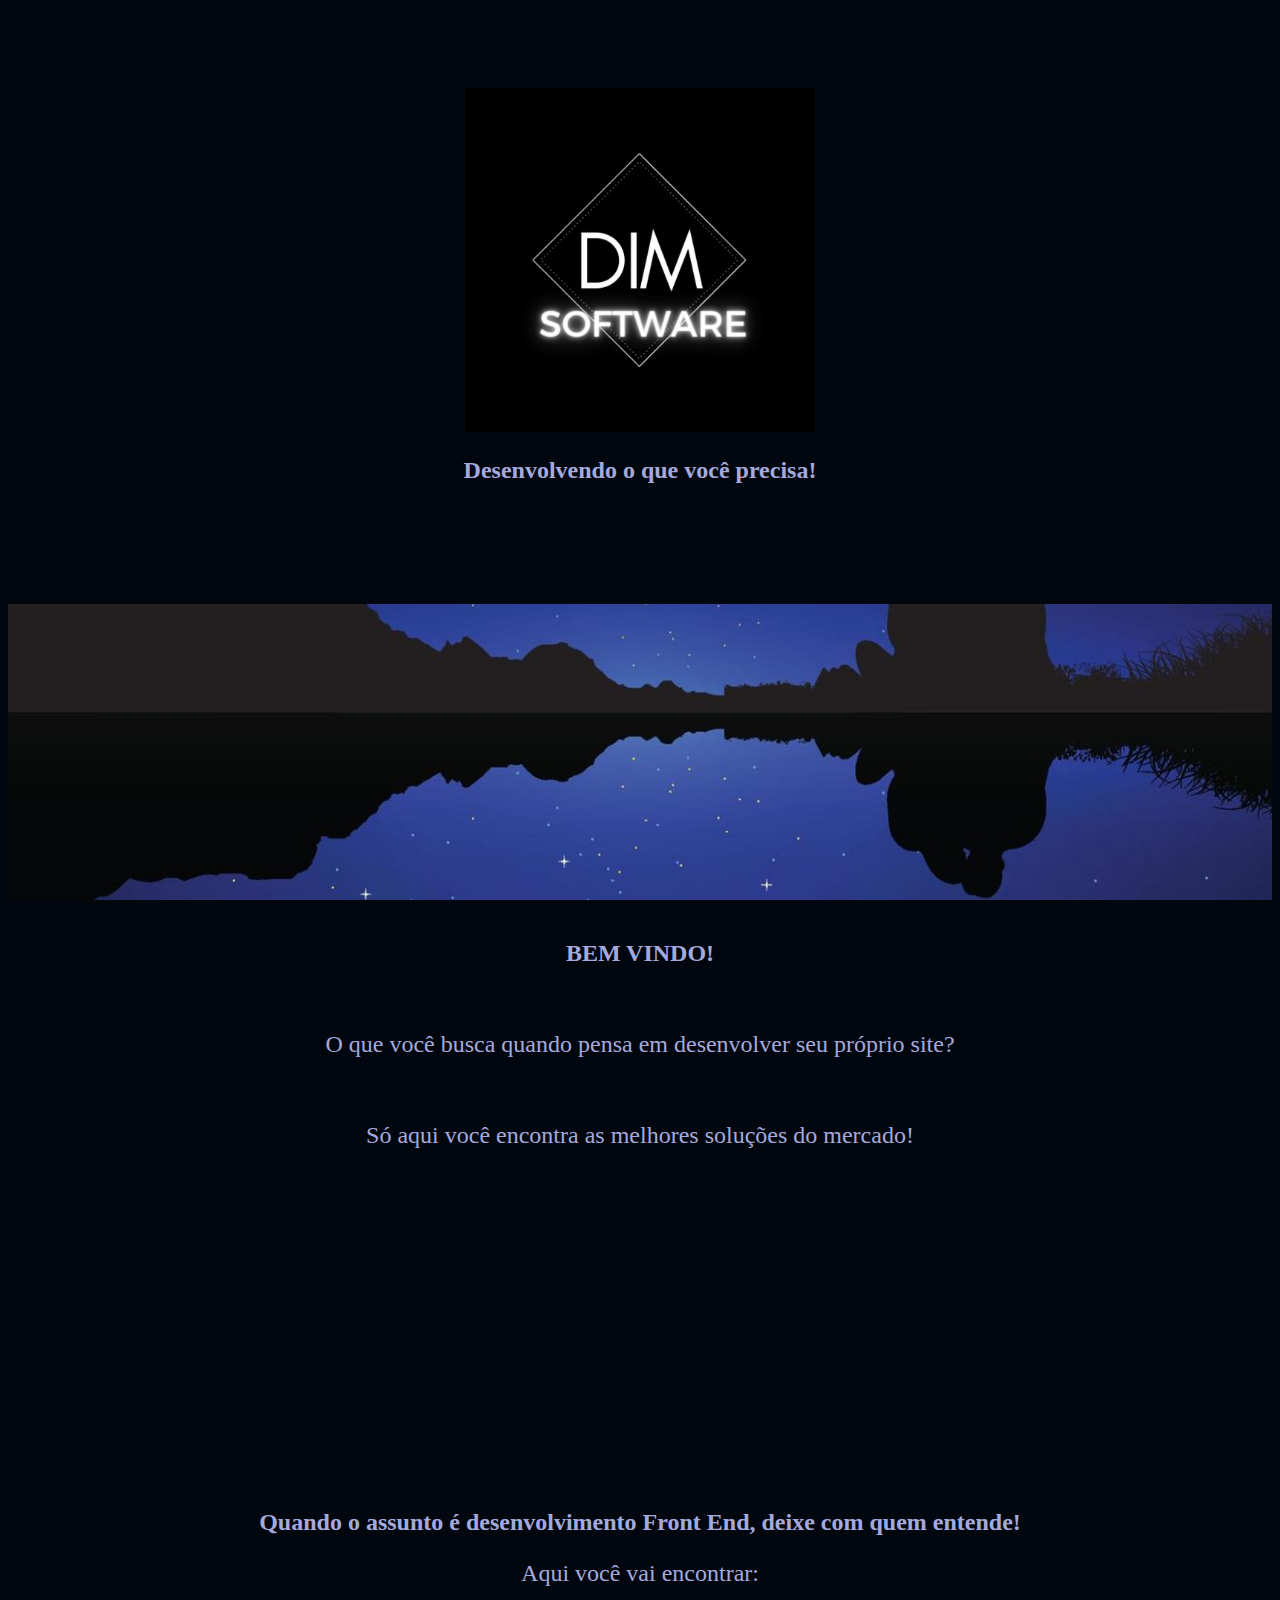
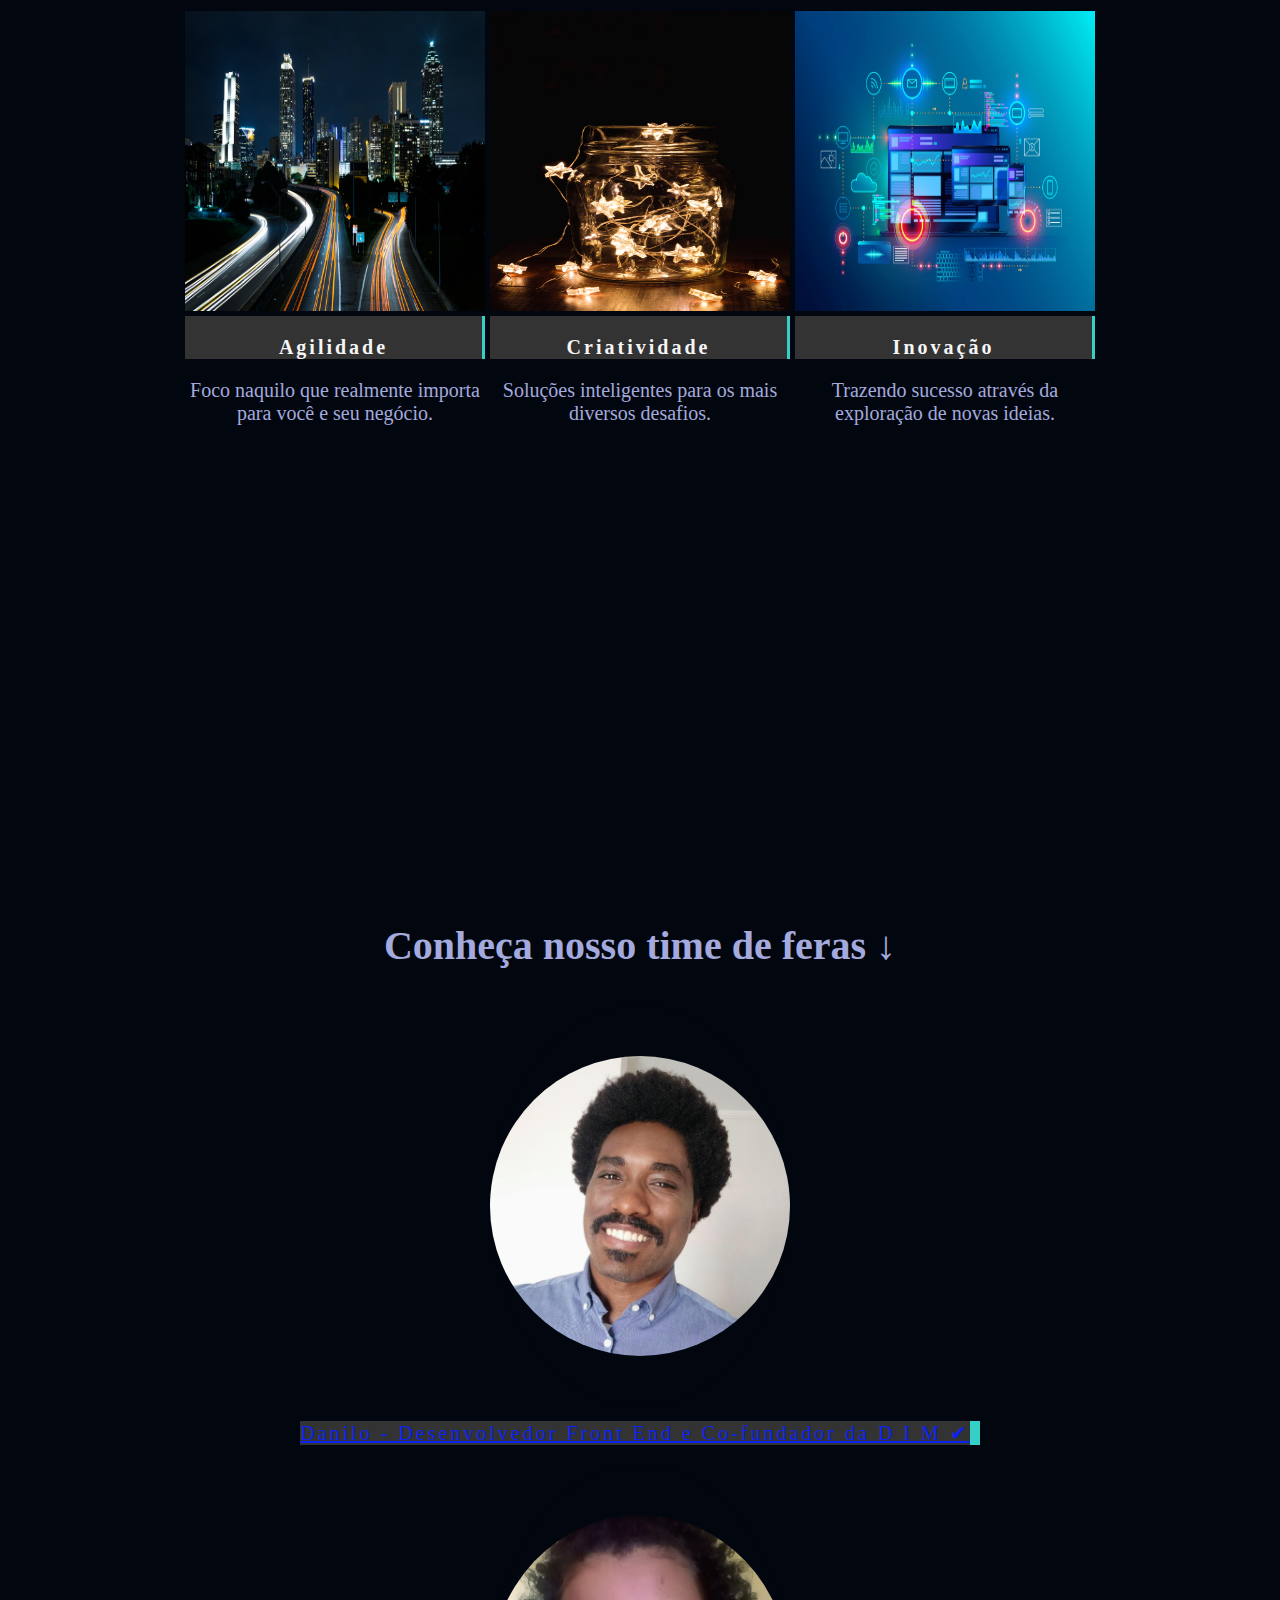
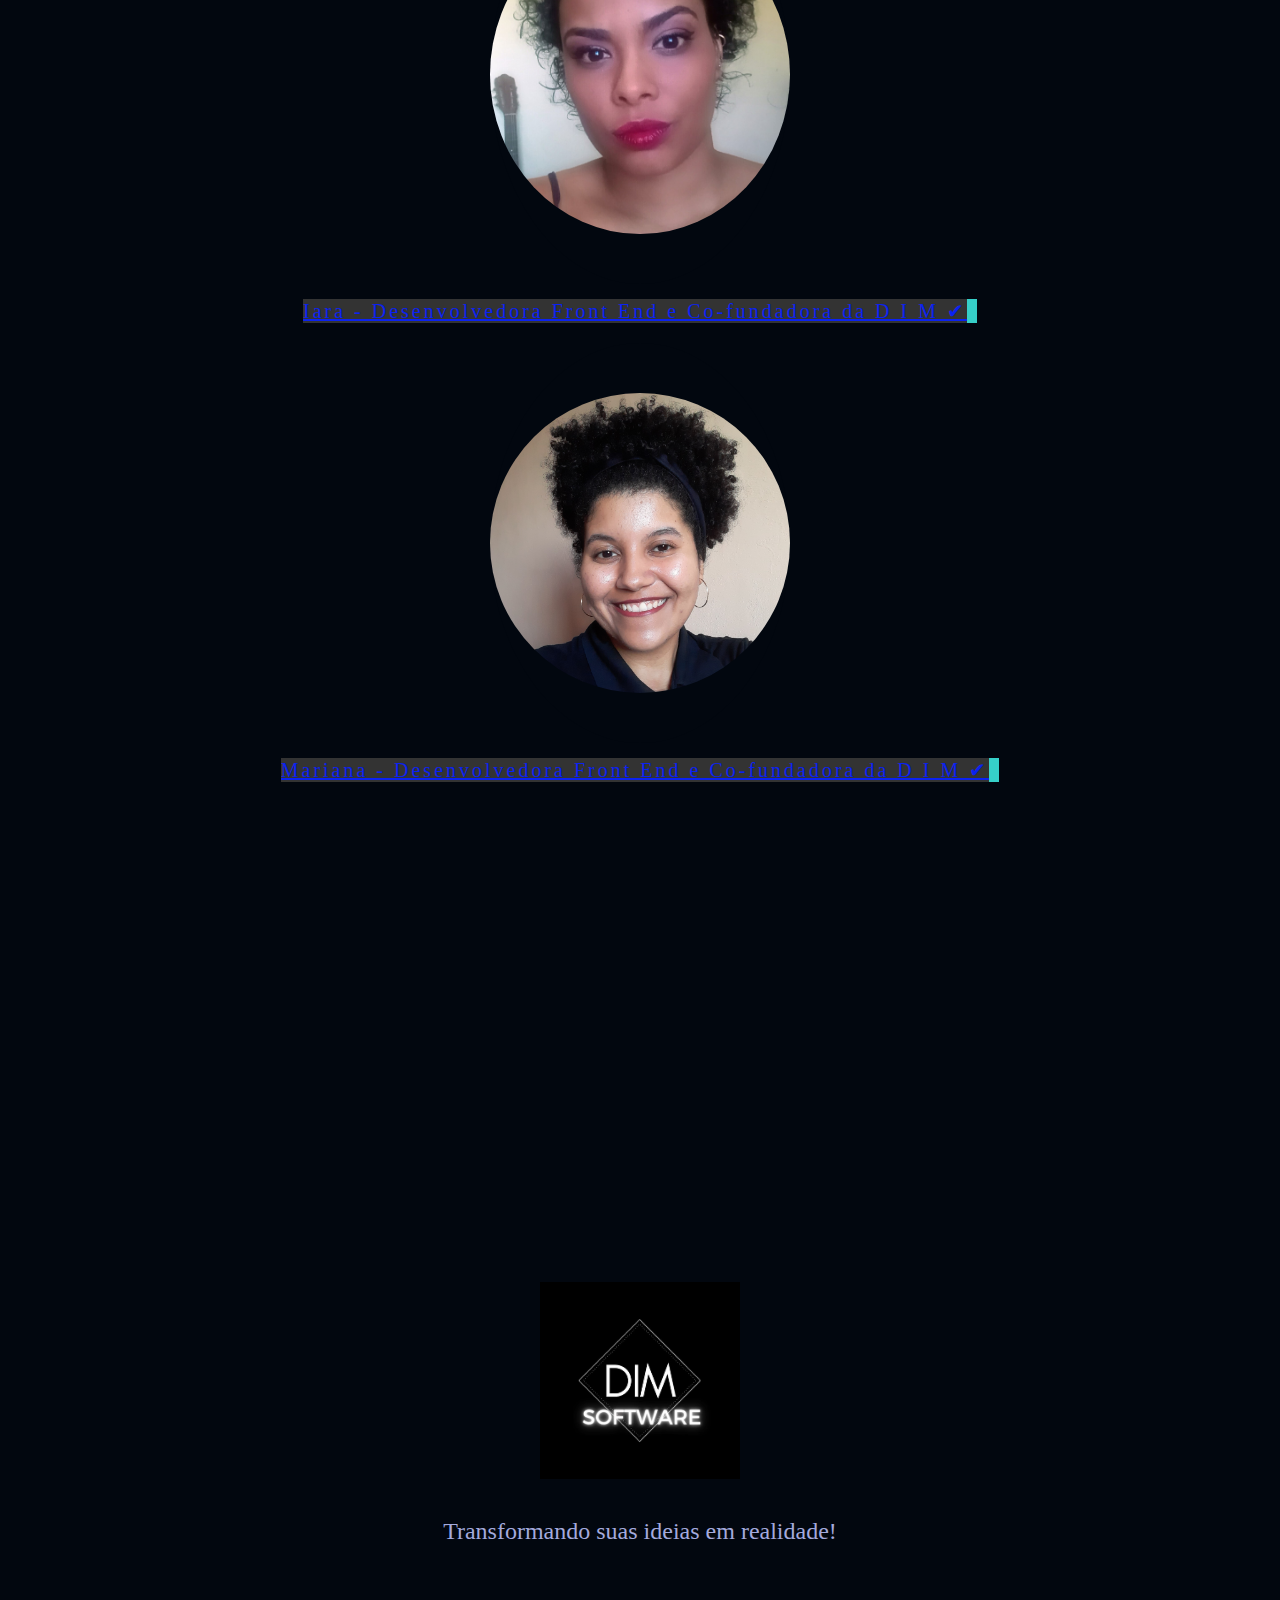
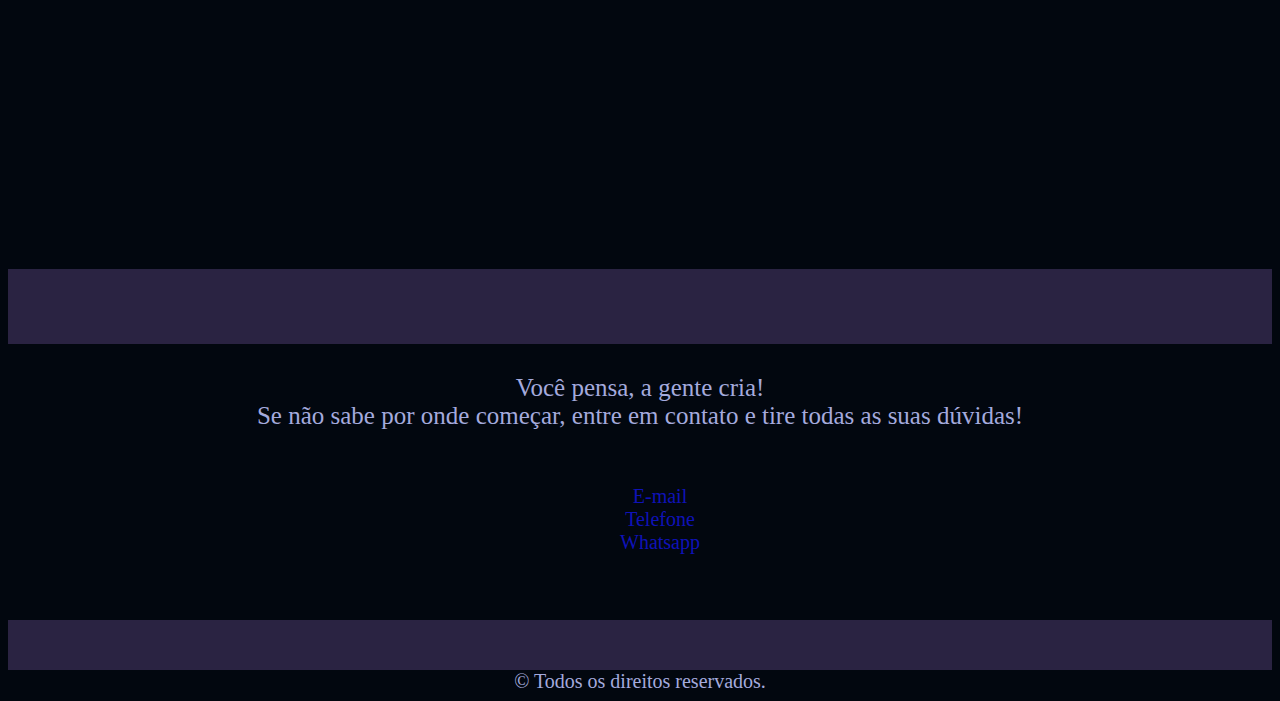
<file: index.html>
<!DOCTYPE html>
<html lang="pt-br">

<head>
    <meta charset="UTF-8">
    <meta http-equiv="X-UA-Compatible" content="IE=edge">
    <meta name="viewport" content="width=device-width, initial-scale=1.0">
    <title> DIM </title>

    <link rel="stylesheet" href="/css/estilo.css">
    <link rel="shortcut icon" href="/imagens/favicon.ico">
</head>

<body>
    <div class="img-logo"   >
        <img src="/imagens/logo.png" alt="Logo" width="350">
        <h2 class="texto-central">Desenvolvendo o que você precisa!</h2>
    </div>

    <section class="cabecalho">
        <div class="container">
            <div class="fileira">
                <div class="coluna">
                    <h1 class="texto-central">BEM VINDO!</h1>
                    <p class="lead texto-central">O que você busca quando pensa em desenvolver seu próprio site?</p>
                    <p class="texto-central">
                        Só aqui você encontra as melhores soluções do mercado!
                    </p>
                </div>
            </div>
        </div>

    </section>

    <section class="conteudo">
        <div class="container">
            <div class="fileira">
                <div class="coluna-12">
                    <h1 class="texto-central">Quando o assunto é desenvolvimento Front End, deixe com quem entende!</h1>
                    <p class="texto-central">Aqui você vai encontrar:</p>
                </div>

            </div>
            <div class="fileira">
                <div class="coluna-4">
                    <div class="miniatura">
                        <img src="/imagens/agil.jpg" alt="imagem representando agilidade" class="img">
                        <div class="legenda texto-central">
                            <h3 class="titulo3">Agilidade</h3>
                            <p>Foco naquilo que realmente importa para você e seu negócio.</p>
                        </div>
                    </div>

                </div>
                <div class="coluna-4">
                    <div class="miniatura">
                        <img src="/imagens/estrela.jpg" alt="imagem representando a criatividade" class="img">
                        <div class="legenda texto-central">
                            <h3 class="titulo3">Criatividade</h3>
                            <p>Soluções inteligentes para os mais diversos desafios.</p>
                        </div>
                    </div>

                </div>
                <div class="coluna-4">
                    <div class="miniatura">
                        <img src="/imagens/inovar.jpeg" alt="imagem representando inovação" class="img">
                        <div class="legenda texto-central">
                            <h3 class="titulo3">Inovação</h3>
                            <p>Trazendo sucesso através da exploração de novas ideias.</p>
                        </div>
                    </div>

                </div>
            </div>

        </div>
    </section>

    <section class="texto-central">
        <div class="container">
            <div class="fileira">
            </div>
        </div>
    </section>

    <!--Criar aqui os links com as imagens para levar para outras páginas-->


    <section class="profissionais">
        <div>
            <div class="fileira-apresenta">
                <h1 class="texto-central">Conheça nosso time de feras ↓</h1>
            </div>
            <div class="apresenta">
                <div class="">
                    <img class="foto" src="/imagens/danilo.jpeg" alt="foto Danilo">
                </div>
                <div>
                    <a class="link" href="/outras pages/danilo.html"> Danilo - Desenvolvedor
                        Front End e Co-fundador da D I M ✔</a>
                </div>
            </div>

            <div class="apresenta">
                <div class="">
                    <img class="foto" src="/imagens/iara3.jpg" alt="foto Iara">
                </div>
                <div>
                    <a class="link" href="/outras pages/iara.html" > Iara - Desenvolvedora
                        Front End e Co-fundadora da D I M ✔</a>
                </div>
            </div>

            <div class="apresenta">
                <div class="">
                    <img class="foto" src="/imagens/mariana.jpg" alt="foto Mariana">
                </div>
                <div>
                    <a class="link" href="/outras pages/mariana.html">  Mariana - Desenvolvedora
                        Front End e Co-fundadora da D I M ✔</a>
                </div>
            </div>
        </div>
    </section>

    <section class="img-site">
        <div class="container">
            <div class="fileira">
                <img class="minilogo" src="/imagens/logo.png" alt="logo" width="200px">
                <p class="lead texto-central">Transformando suas ideias em realidade!</p>
            </div>
        </div>

    </section>

    <section class="rodape-site">

        <div class="fileira">
            <div class="coluna">

                <p class="nome">
                    Você pensa, a gente cria! <br>
                    Se não sabe por onde começar, entre em contato e tire todas as suas dúvidas!
                </p>
                <!--Criando os contatos da empresa-->
                <ul>
                    <li>
                        <a href="mailto:dimdesenvolvimento@gmail.com"> E-mail</a>
                    </li>
                    <li>
                        <a href="tel:+551130000000" target="_blank"> Telefone</a>
                    </li>
                    <li>
                        <a href="https://web.whatsapp.com/send?phone=5511999999999" target="_blank"> Whatsapp</a>
                    </li>


                </ul>
            </div>
            <br>
            <br>
        </div>

    </section>
    <section>
        <div>
            <footer>
                © Todos os direitos reservados.
            </footer>
        </div>
    </section>

</body>

</html>
</file>
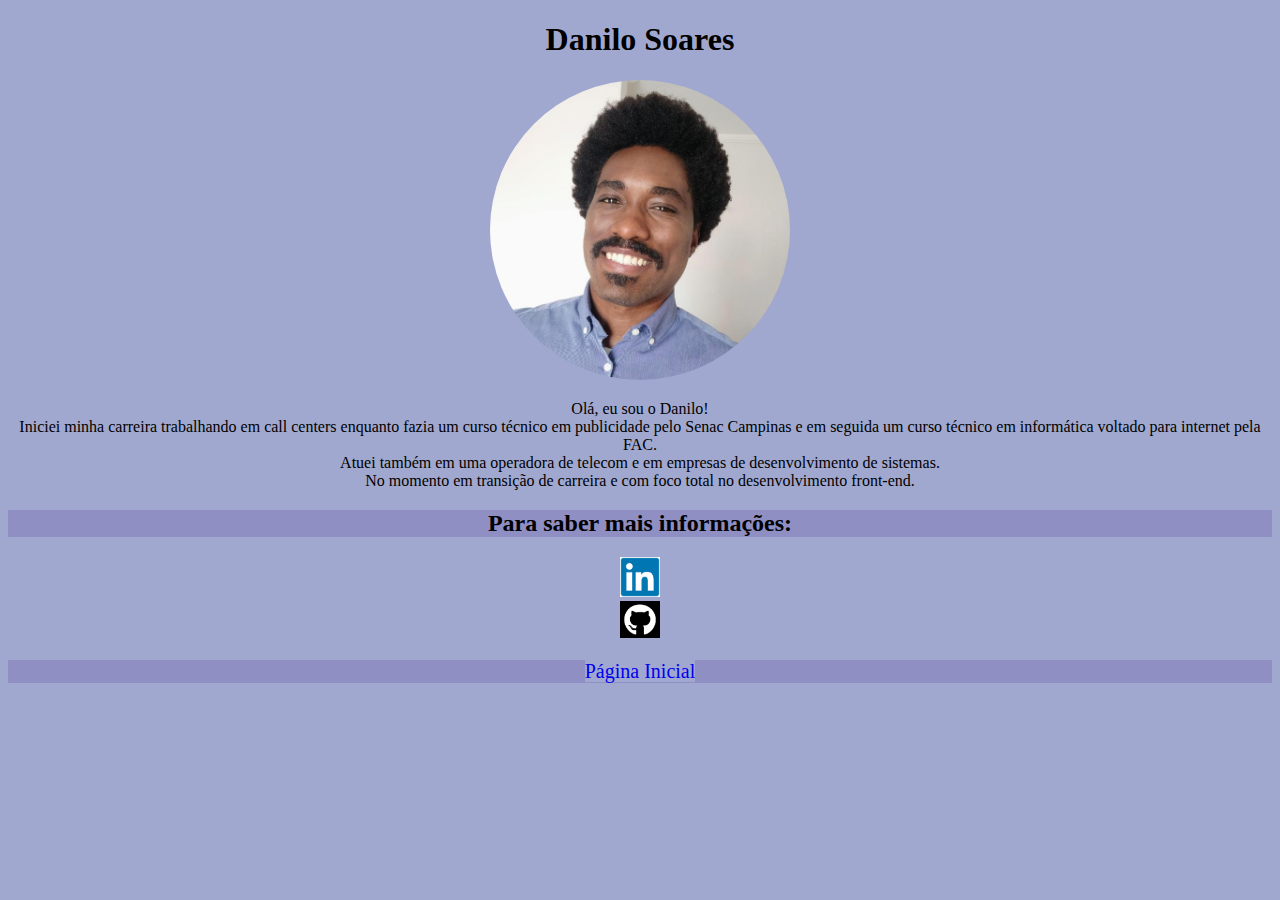
<file: outras pages/danilo.html>
<!DOCTYPE html>
<html lang="pt-br">

<head>
    <meta charset="UTF-8">
    <meta http-equiv="X-UA-Compatible" content="IE=edge">
    <meta name="viewport" content="width=device-width, initial-scale=1.0">

    <link rel="stylesheet" href="/css/style.css" />
    <link rel="shortcut icon" href="/imagens/favicon.ico">


    <title>Conheça nossa equipe - Danilo Soares</title>

</head>

<body>
    <h1>Danilo Soares</h1>

    <img class="foto" src="/imagens/danilo.jpeg" width="300" alt="fotomariana" />
    <p>Olá, eu sou o Danilo! <br>

        Iniciei minha carreira trabalhando em call centers enquanto fazia um curso técnico em publicidade pelo Senac Campinas e em seguida um curso técnico em informática voltado para internet pela FAC. <br> Atuei também em uma operadora de telecom e em empresas de desenvolvimento de sistemas. <br>
        
        No momento em transição de carreira e com foco total no desenvolvimento front-end.</p>
    <h2>
        <div class="container">Para saber mais informações:</div>
    </h2>
    <a href="https://br.linkedin.com/in/danilossrs"><img src="/imagens/linkedin.png" alt="logo Linkedin" width="40"></a> <br>
    <a href="https://github.com/danilossr"><img src="/imagens/github.jpg" alt="Logo Github" width="40"_blank></a>
    <br>
    <br>
    <div class="container">
        <a href="/index.html" class="inicial">Página Inicial</a> <br>
    </div>



</body>

</html>
</file>
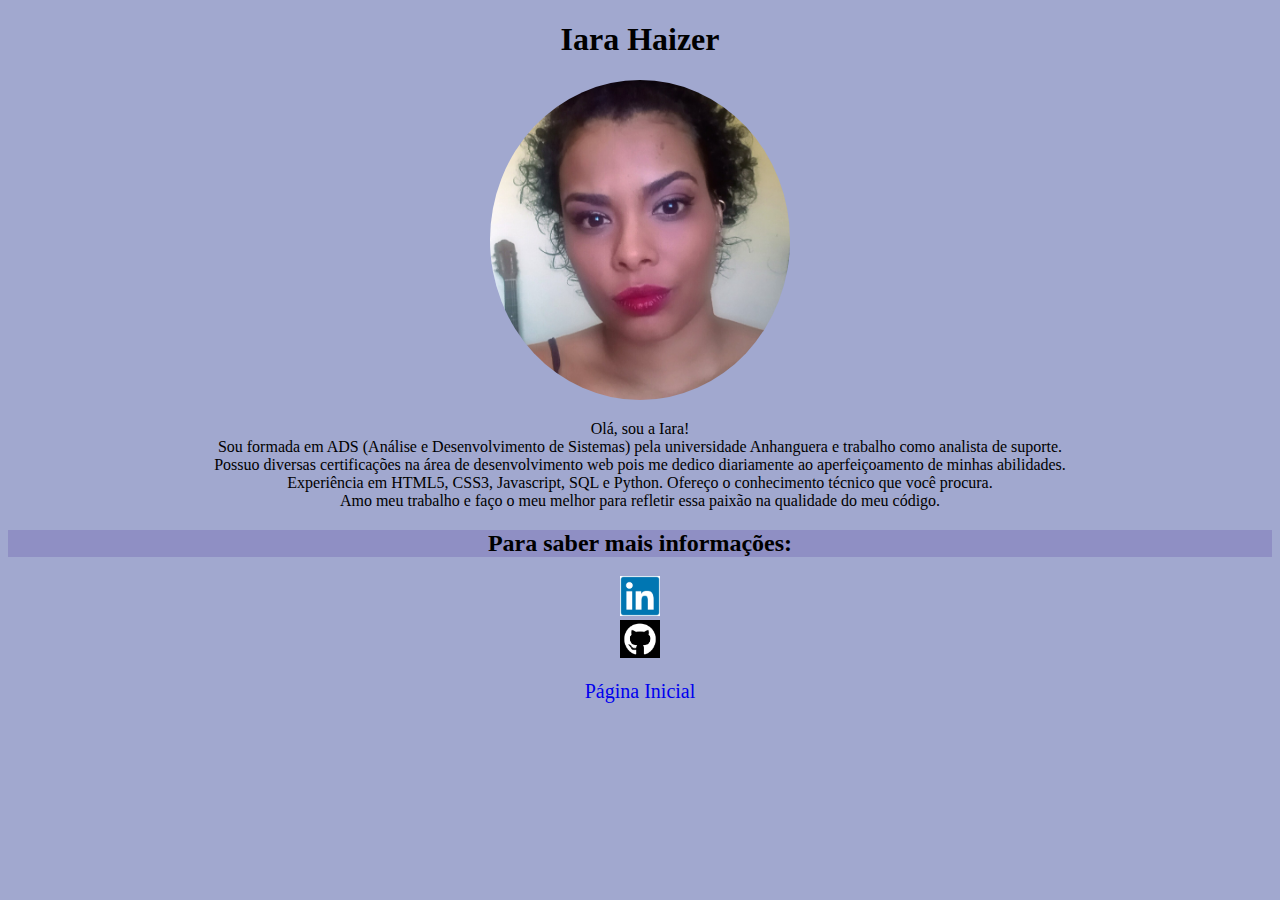
<file: outras pages/iara.html>
<!DOCTYPE html>
<html lang="pt-br">

<head>
    <meta charset="UTF-8">
    <meta http-equiv="X-UA-Compatible" content="IE=edge">
    <meta name="viewport" content="width=device-width, initial-scale=1.0">

    <link rel="stylesheet" href="/css/style.css" />
    <link rel="shortcut icon" href="/imagens/favicon.ico">

    <title>Conheça nossa equipe - Iara Haizer</title>

</head>

<body>
    <h1>Iara Haizer</h1>

    <img class="foto" src="/imagens/iara3.jpg" width="300" alt="fotoiara" />
    <p>Olá, sou a Iara! <br>
        Sou formada em ADS (Análise e Desenvolvimento de Sistemas) pela universidade Anhanguera e trabalho como analista
        de suporte. <br>
        Possuo diversas certificações na área de desenvolvimento web pois me dedico diariamente ao aperfeiçoamento de minhas abilidades. <br>
        Experiência em HTML5, CSS3, Javascript, SQL e Python.
        Ofereço o conhecimento técnico que você procura. <br>
        Amo meu trabalho e faço o meu melhor para refletir essa paixão na qualidade do meu código.
    </p>
    <h2>
        <div class="container">Para saber mais informações:</div>
    </h2>
    <a href="http://www.linkedin.com/in/iarahaizer/" target="_blank" rel="noopener noreferrer"><img
            src="/imagens/linkedin.png" alt="logo Linkedin" width="40"></a> <br>
    <a href="https://github.com/IaraHaizer"><img src="/imagens/github.jpg" alt="Logo Github" width="40"></a>
    <br>
    <br>
    <a href="/index.html" class="inicial">Página Inicial</a> <br>



</body>

</html>
</file>
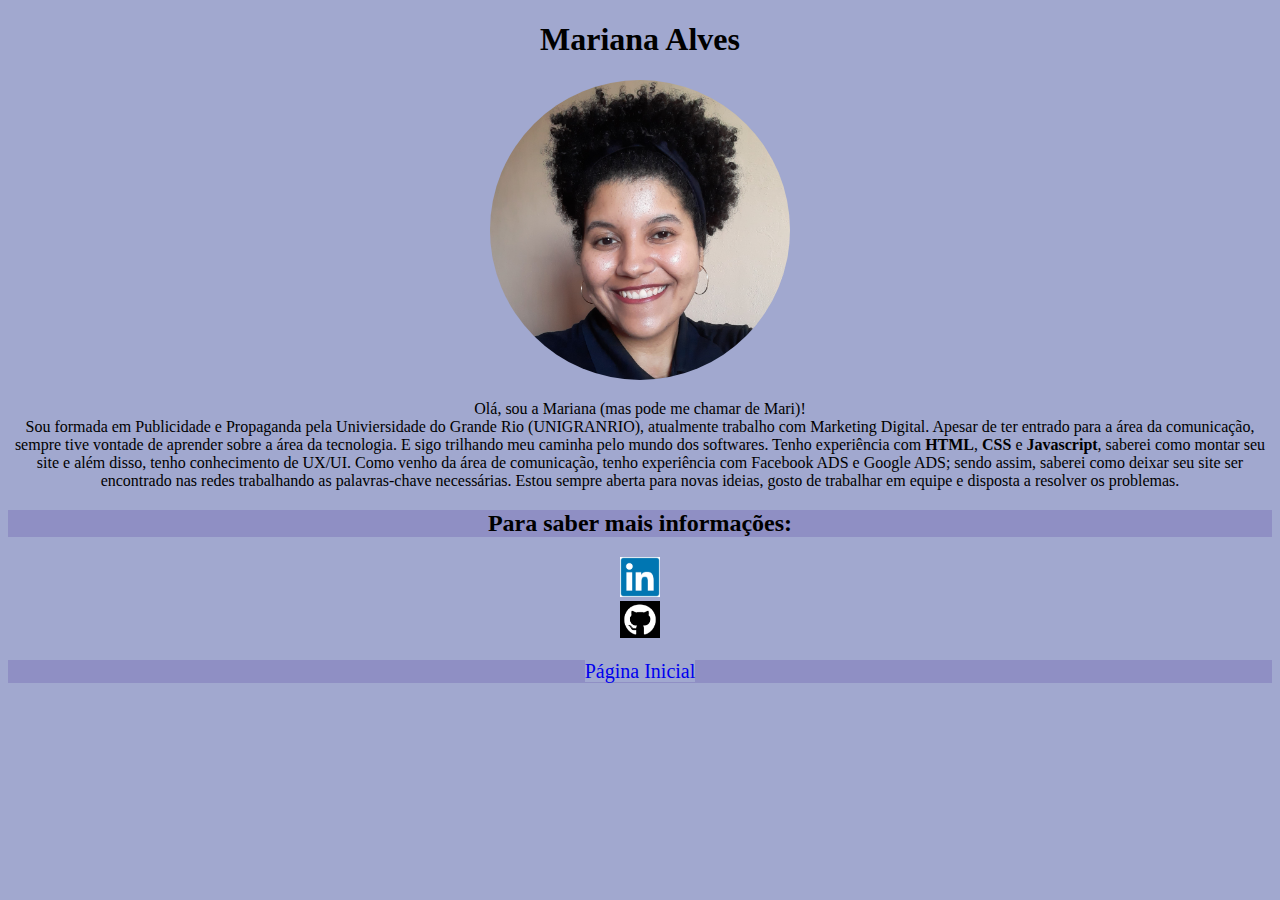
<file: outras pages/mariana.html>
<!DOCTYPE html>
<html lang="pt-br">

<head>
    <meta charset="UTF-8">
    <meta http-equiv="X-UA-Compatible" content="IE=edge">
    <meta name="viewport" content="width=device-width, initial-scale=1.0">

    <link rel="stylesheet" href="/css/style.css" />
    <link rel="shortcut icon" href="/imagens/favicon.ico">

    <title>Conheça nossa equipe - Mariana Alves</title>

</head>

<body>
    <h1>Mariana Alves</h1>

    <img class="foto" src="/imagens/mariana.jpg" width="300" alt="fotomariana" />
    <p>Olá, sou a Mariana (mas pode me chamar de Mari)! <br>
        Sou formada em Publicidade e Propaganda pela Univiersidade do
        Grande Rio (UNIGRANRIO), atualmente trabalho com Marketing Digital. Apesar de ter entrado para a área da
        comunicação, sempre tive vontade de aprender sobre a área da tecnologia. E sigo trilhando meu caminha pelo mundo
        dos softwares. Tenho experiência com <b>HTML</b>, <b>CSS</b> e <b>Javascript</b>, saberei como montar seu site e
        além disso, tenho conhecimento de UX/UI. Como venho da área de comunicação, tenho experiência com Facebook ADS e
        Google ADS; sendo assim, saberei como deixar seu site ser encontrado nas redes trabalhando as palavras-chave
        necessárias. Estou sempre aberta para novas ideias, gosto de trabalhar em equipe e disposta a resolver os
        problemas.</p>
    <h2>
        <div class="container">Para saber mais informações:</div>
    </h2>
    <a href="https://www.linkedin.com/in/mariana-alves-a08405169/"><img src="/imagens/linkedin.png" alt="logo Linkedin"
            width="40"></a> <br>
    <a href="https://github.com/Mariana-Alves7"><img src="/imagens/github.jpg" alt="Logo Github" width="40" _blank></a>
    <br>
    <br>
    <div class="container">
        <a href="/index.html" class="inicial">Página Inicial</a> <br>
    </div>




</body>

</html>
</file>
<file: css/estilo.css>
* {
    text-align: center;
    background: #02070f;
    font-family: 'Times New Roman';
    font-size: 20px;
}

.img-logo{
    padding-top: 80px;
    padding-bottom: 100px;
}


/* Colocando uma imagem no fundo com efeito Parallax*/
.cabecalho {
    background-image: url(/imagens/estrelas.jpg);
    background-position: center top;
    background-repeat: no-repeat;
    background-size: cover;
    background-attachment: fixed;
    color: rgb(181, 171, 211);
    padding-top: 300px;
    padding-bottom: 300px;
    font-size: 20px;

}

.cabecalho .texto-central{
    padding-top: 20px;
    padding-bottom: 20px;
}



.img-site {
    background-image: url(/imagens/estrelas.jpg);
    background-position: center top;
    background-repeat: no-repeat;
    background-size: cover;
    background-attachment: fixed;
    color: rgb(181, 171, 211);
    padding-top: 300px;
    padding-bottom: 300px;
    font-size: 20px;
}

div .coluna-4 {
    width: 300px;
    display: inline-block;
}

.coluna-4 .img {
    width: 300px;
    height: 300px;
}


/* Colocando efeito de digitação no h3 */
.titulo3 {
    color: rgb(94, 86, 209);
    background: #333;
    padding-top: 1em;
    display: flex;
    justify-content: center;
    color: whitesmoke;
    font-family: 'Times New Roman';
    letter-spacing: .15em;
    overflow: hidden;
    border-right: .15em solid rgb(54, 207, 200);
    white-space: nowrap;
    margin: 0 auto;
    animation:
        typing 5s steps(30, end),
        blink-caret .5s step-end infinite;
}

@keyframes typing {
    from {
        width: 0
    }

    to {
        width: 100%
    }
}

@keyframes blink-caret {

    from,
    to {
        border-color: transparent
    }

    50% {
        border-color: white
    }
}

.texto-central {
    color: rgb(164, 170, 221);
    font-size: larger;
}

.profissionais{
    background-image: url(/imagens/computador.jpg);
    background-position: center top;
    background-repeat: no-repeat;
    background-size: cover;
    background-attachment: fixed;
    color: rgb(164, 170, 221);
    padding-top: 400px;
    padding-bottom: 400px;
    font-size: larger;

}

.fileira-apresenta{
    padding-top: 50px;
}

.apresenta{
    width: 300;
    display: inline-block;
    padding-top: 10px;
}

.fileira-apresenta .texto-central{
    font-size: 40px;
}

.apresenta .foto{
    width: 300px;
    display: inline-block;
    text-align: justify;
    border-radius: 50%;
    padding-top: 50px;
    padding-bottom: 50px;
}

.apresenta .link{
    
    color: rgb(94, 86, 209);
    background: #333;
    display: flex;
    justify-content: center;
    color: rgb(11, 34, 241);
    font-family: 'Times New Roman';
    letter-spacing: .15em;
    overflow: hidden;
    border-right: .50em solid rgb(54, 207, 200);
    white-space: nowrap;
    margin: 10px;
    animation:
        typing 3.5s steps(30, end)

}
.nome{
    font-size: 25px;
    color: rgb(164, 170, 221);
    padding-top: 30px;
    padding-bottom: 30px;
}
ul li a{
    text-decoration: none;
    color: #0f12b8;
}

ul li{
    list-style: none;
}

.img-site{
    padding-top: 60px;
}

.minilogo{
    padding-top: 30px;
    padding-bottom: 10px;
}

.rodape-site {
    background-color: #2a2342;
    color: rgb(164, 170, 221);
    padding-top: 50px;
    padding-bottom: 50px;
}

footer{
    color: rgb(164, 170, 221);
}
</file>
<file: css/style.css>
*{
    text-align: center;
    background-color: rgb(161, 168, 207);
  }
  .container{
  background-color: rgb(143, 143, 196);
  
  }
.inicial{
    text-decoration: none;
    font-size: 20px ;
}
.foto{
    border-radius: 50%;
}
</file>
